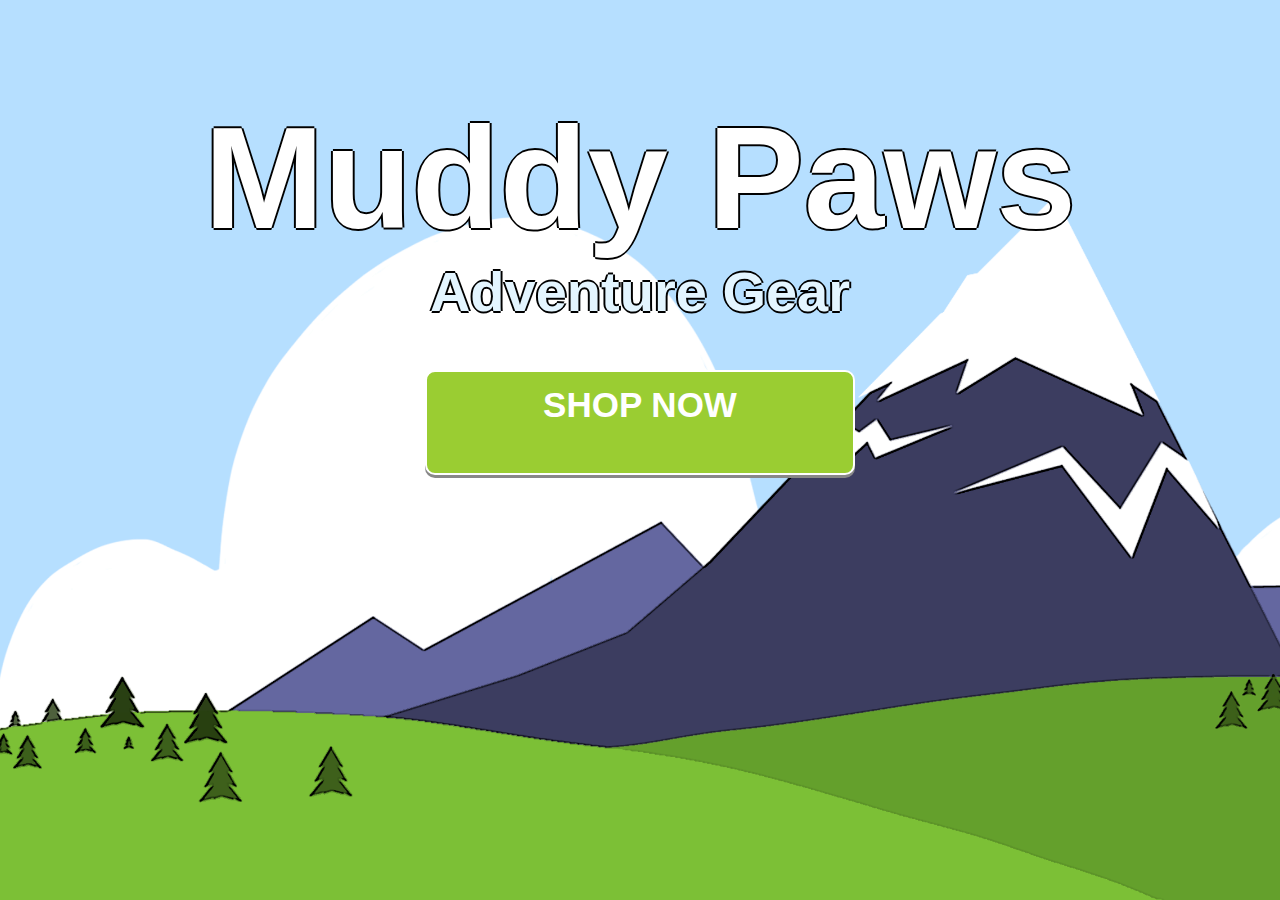
<file: index.html>
<!doctype html>

<html lang="en">
  <head>
    <meta charset="utf-8">
    <meta name="viewport" content="width=device-width, initial-scale=1.0">
    <title>Muddy Paws Adventure Gear</title>

    <link rel="stylesheet" href="styles.css">
    </script>

  </head>

  <body>
    <!-- logo -->
    <a href="index.html" class="logo" id="main-logo">
      <h1>Muddy Paws</h1>
      <h2>Adventure Gear</h2>
    </a>

    <!-- shop button display -->
    <a href="products.html" class="button green">SHOP NOW</a>

    <script src="home.js"></script>


  </body>
</html>
</file>
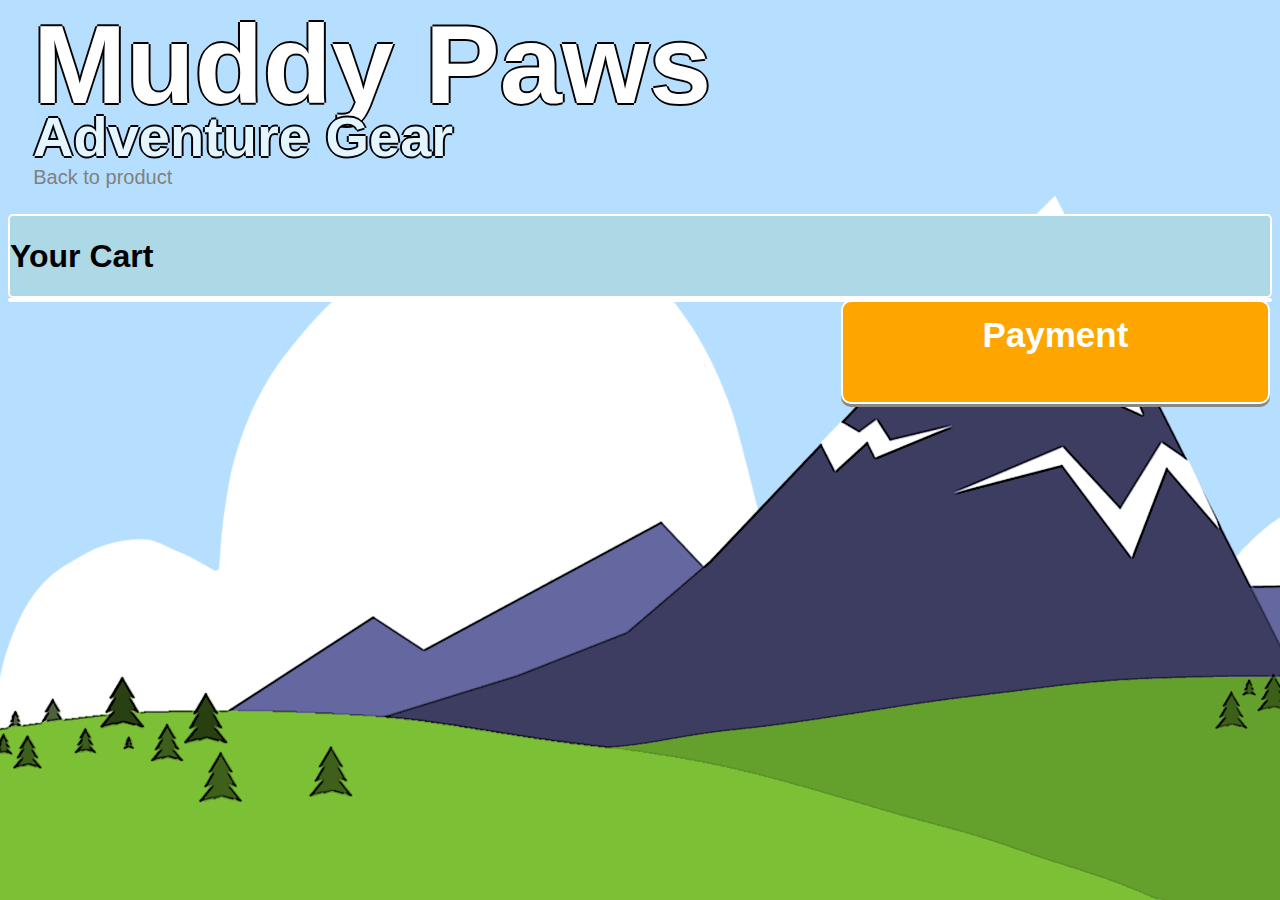
<file: checkout.html>
<!doctype html>

<html lang="en">
  <head>
    <meta charset="utf-8">

    <title>Muddy Paws Adventure Gear</title>
    <meta name="author" content="Rigved Deshpande">

    <link rel="stylesheet" href="styles.css">
    </script>

  </head>

  <body>
    <!-- logo -->
    <a href="index.html" class="logo" id="small-logo">
      <h1>Muddy Paws</h1>
      <h2>Adventure Gear</h2>
    </a>

    <a href="purchase.html" class="escape">Back to product</a>

    <div class="checkout">
      <div class="column" id="selected-items">
        <h1>Your Cart</h1>
      </div>
      <div class="column">
        <a href="checkout.html" class="button orange right">Payment</a>
      </div>
    </div>
    <script src="checkout.js"></script>
  </body>
</html>
</file>
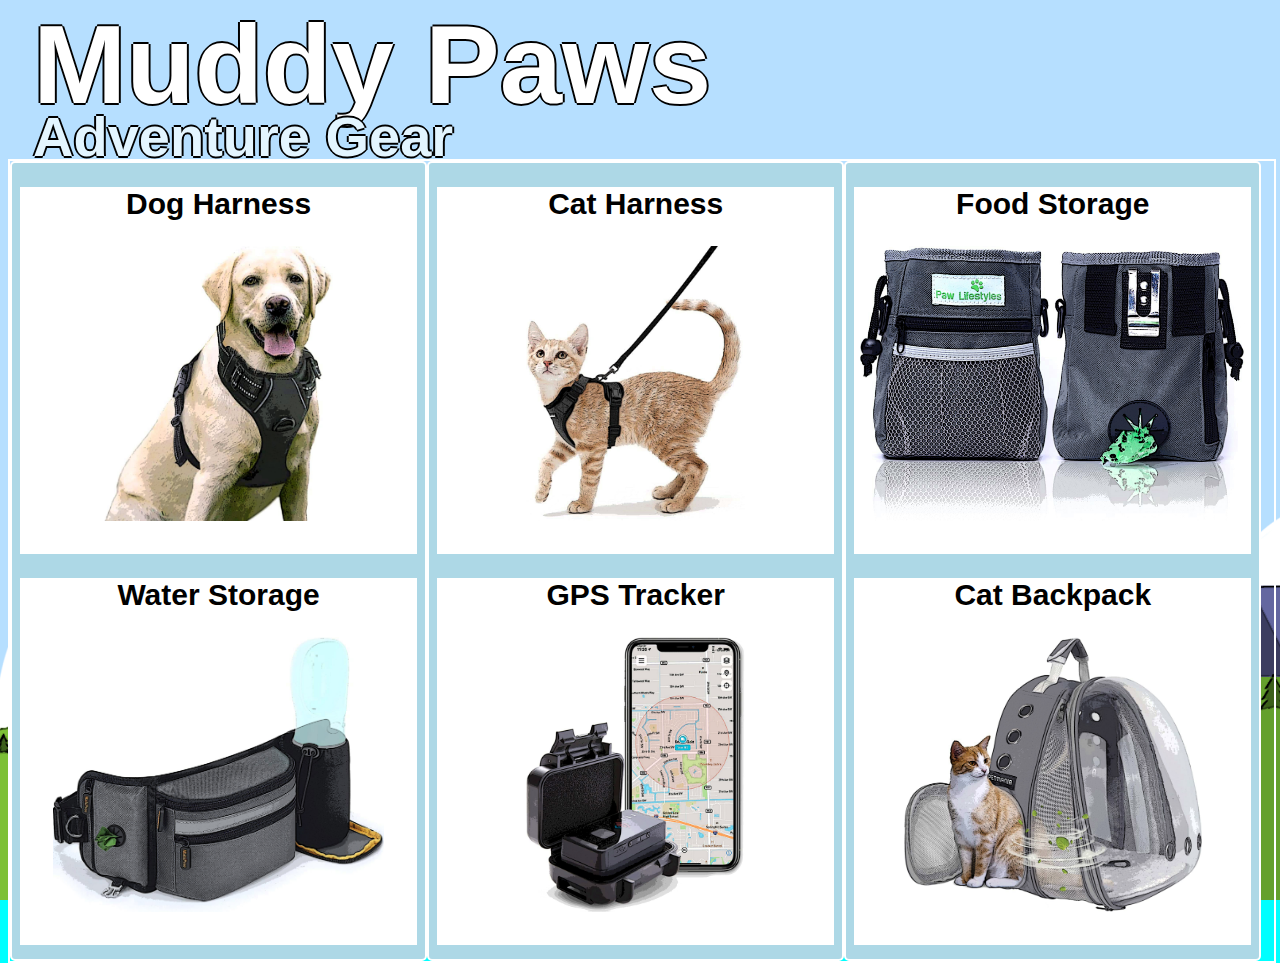
<file: products.html>
<!doctype html>

<html lang="en">
  <head>
    <meta charset="utf-8">

    <title>Muddy Paws Adventure Gear</title>
    <meta name="author" content="Rigved Deshpande">

    <link rel="stylesheet" href="styles.css">
    </script>

  </head>

  <body>
    <!-- logo -->
    <a href="index.html" class="logo" id="small-logo">
      <h1>Muddy Paws</h1>
      <h2>Adventure Gear</h2>
    </a>
    <br>

    <!-- products display grid -->
    <div class="products">

      <div class="column">
        <div class="product-box" data-product-name="Dog_Harness">
          <h2  data-product-name="Dog_Harness">Dog Harness</h2>
          <img class="product-image" src="Images/Dog_Harness.jpg" alt="dog wearing dog harness"  data-product-name="Dog_Harness"/>
        </div>

        <div class="product-box" data-product-name="Water_Storage">
          <h2 data-product-name="Water_Storage">Water Storage</h2>
          <img class="product-image" src="Images/Water_Storage.jpg" alt="pouch for water storage" data-product-name="Water_Storage"/>
        </div>
      </div>


      <div class="column">
        <div class="product-box" data-product-name="Cat_Harness">
          <h2 data-product-name="Cat_Harness">Cat Harness</h2>
          <img class="product-image" src="Images/Cat_Harness.jpg" alt="cat wearing cat harness" data-product-name="Cat_Harness"/>
        </div>

        <div class="product-box" data-product-name="GPS_Tracker">
          <h2 data-product-name="GPS_Tracker">GPS Tracker</h2>
          <img class="product-image" src="Images/GPS_Tracker.jpg" alt="gps tracker and phone" data-product-name="GPS_Tracker"/>
        </div>
      </div>


      <div class="column">
        <div class="product-box" data-product-name="Food_Storage">
          <h2 data-product-name="Food_Storage">Food Storage</h2>
          <img class="product-image" src="Images/Food_Storage.jpg" alt="pouches to store food in" data-product-name="Food_Storage"/>
        </div>

        <div class="product-box" data-product-name="Cat_Backpack">
          <h2 data-product-name="Cat_Backpack">Cat Backpack</h2>
          <img class="product-image" src="Images/Cat_Backpack.jpg" alt="cat next to cat backpack" data-product-name="Cat_Backpack"/>
        </div>
      </div>
    </div>

    <script>

      (function() {
        const productsContainer = document.querySelector('.products');
        productsContainer.addEventListener('click', function(event) {
          var productName = event.target.getAttribute('data-product-name');
          localStorage.setItem('selectedProduct', productName);
          console.log(productName);
          window.location.href = "purchase.html"
        });
      }());

    </script>
    
  </body>
</html>
</file>
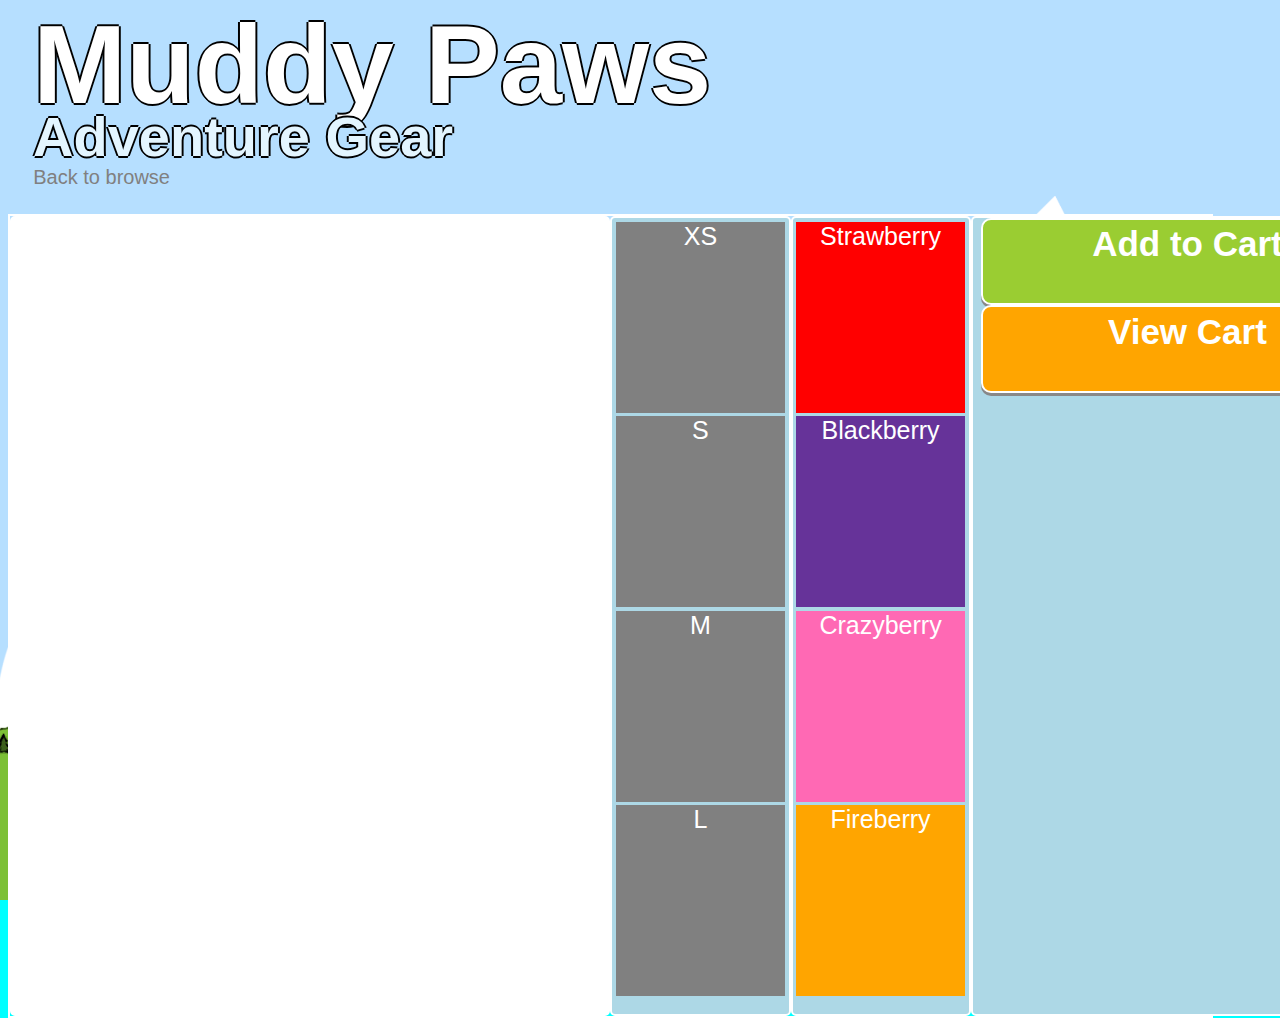
<file: purchase.html>
<!doctype html>

<html lang="en">
  <head>
    <meta charset="utf-8">

    <title>Muddy Paws Adventure Gear</title>
    <meta name="author" content="Rigved Deshpande">

    <link rel="stylesheet" href="styles.css">

  </head>

  <body>
    <!-- logo -->
    <a href="index.html" class="logo" id="small-logo">
      <h1>Muddy Paws</h1>
      <h2>Adventure Gear</h2>
    </a>

    <a href="products.html" class="escape">Back to browse</a>

    <div class="purchase-options">
      <!-- product image-->
      <div class="column product-view" style="z-index:-1;">
      </div>

      <!-- sizes-->
      <div class="column size-boxes">
        <div data-size="Tiny" class="box">XS</div>
        <div data-size="Small" class="box">S</div>
        <div data-size="Medium" class="box">M</div>
        <div data-size="Large" class="box">L</div>
      </div>

      <!-- colors-->
      <div class="column color-boxes">
        <div data-color="Strawberry" class="box" style="background-color:red;">Strawberry</div>
        <div data-color="Blackberry" class="box" style="background-color:rebeccapurple;">Blackberry</div>
        <div data-color="Crazyberry" class="box" style="background-color:hotpink;">Crazyberry</div>
        <div data-color="Fireberry" class="box" style="background-color:orange;">Fireberry</div>
      </div>

      <div class="column">
        <div class="button green right" id="add-to-cart">Add to Cart</div>
        <div class="button orange right" id="view-cart">View Cart</div>
      </div>
      
    </div>
    <script src="purchase.js"></script>
  </body>
</html>
</file>
<file: styles.css>
html {
    background-image: url("Images/background.png");
    background-size: cover;
    background-color: aqua;
    background-repeat: no-repeat;
    background-position: bottom;
    height: 100%;
    font-family: 'Gill Sans', 'Gill Sans MT', Calibri, 'Trebuchet MS', sans-serif;
}

/* Logo Styling */
.logo {
    display: block;
    color: white;
    text-shadow: -2px 0 black, 0 2px black, 2px 0 black, 0 -2px black;
    font-size: 72px;
}
.logo h2 {
    margin-top: -100px;
    font-size: 56px;
    color: #E3F5FF;
}
#main-logo {
    text-align: center;
    margin: auto;
}
#small-logo {
    margin: -75px 25px;
    font-size: 56px;
}

a {
    text-decoration: none;
}

.escape {
    display: block;
    font-size: 20px;
    padding: 2%;
    color: grey;
}

/* Grid-based purchase page styling */
.products {
    border: 2px white solid;
    width: 100%;
    display: grid;
    grid-template-columns: 33% 33% 33%;
    grid-template-rows: 800px;
}
.purchase-options {
    border: 2px white solid;
    width: 95%;
    float: left;
    display: grid;
    grid-template-columns: 50% 15% 15% 425px;
    grid-template-rows: 800px;
}
.column {
    background-color: lightblue;
    color: black;
    border-radius: 5px;
    border: 2px white solid;
}
.product-box {
    height: 46%;
    background-color: white;
    margin: 2%;
    text-align:center;
    font-size: 20px;
}
.box {
    height: 24%;
    background-color: grey;
    margin: 2%;
    text-align:center;
    font-size: 25px;
    color: white;
}
.product-image {
    height: 75%;
}
.pricing {
    text-align: right;
    margin: 2%;
    color: white;
}
.product-view {
    background-color: white;
    text-align: center;
}

.product-view .product-image {
    height: 90%;
}

.box.selected-color {
    font-size: 35px;
    border: 5px solid black;
}

.box.selected-size {
    background-color: #333;
    font-size: 35px;
    border: 5px solid black;
}

/* Buttons include 'shop now', 'add to cart' and 'view cart'*/
.button {
    display: block;
    width: 400px;
    height: 75px;
    margin-top: 2%;
    padding: 1%;
    margin: auto;

    color: white;
    font-weight: bold;
    text-align: center;
    font-size: 35px;

    border-radius: 10px;
    border: 2px solid black;
    box-shadow: 0px 3px #888888;

    border: 2px white solid;
    display: grid;
}
button:hover {
    box-shadow: 0px 10px #888888;
}

/* Color classes */
.green {
    background-color: yellowgreen;
}
.orange {
    background-color: orange;
}
.grey {
    background-color: gray;
}

.right {
    float: right;
}

/* Checkout page styles */
.cart-item {
    background-color: grey;
    margin: 1%;
    padding: 1%;
    font-size: 50px;
    color: white;
}
.item-price {
    text-align: right;
    font-size: 30px;
    padding: 1%;
    color: green;
    font-family: Verdana, Geneva, Tahoma, sans-serif;
}

.remove {
    float: right;
    background-color: red;
    color: white;
}
</file>
